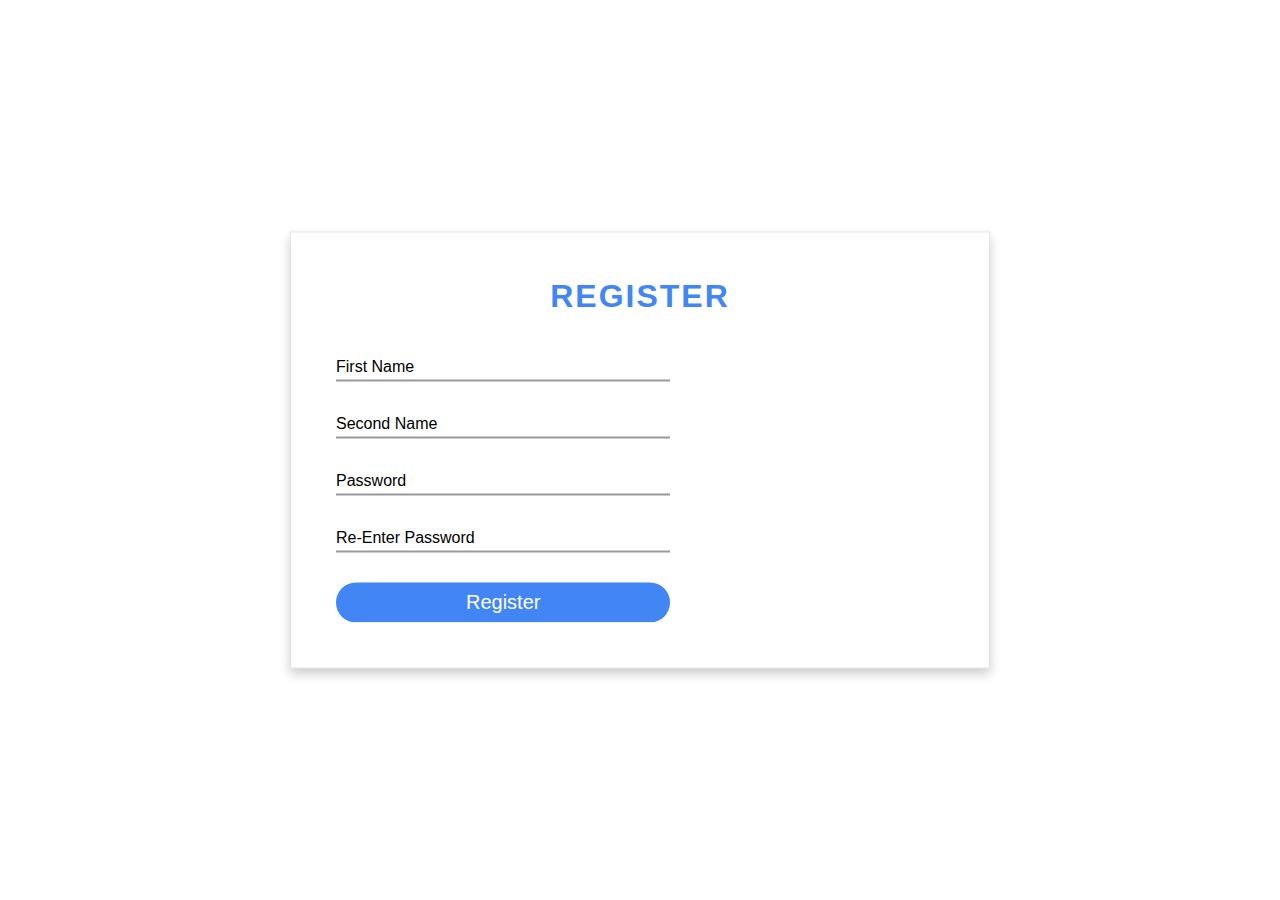
<file: client/index.html>
<!DOCTYPE html>
<html lang="en">
<head>
    <meta charset="UTF-8">
    <meta name="viewport" content="width=device-width, initial-scale=1.0">

    <title>Hover Placeholder With Validation</title>
    <link rel="stylesheet" type="text/css" href="style/style.css">
    <script src="https://code.jquery.com/jquery-3.5.1.js"></script>
    <script src="index.js"></script>
</head>
<body>

<div class="container">
    <h1>REGISTER</h1>
    <form id="registration_form">
        <div>
            <input type="text" id="form_fname" name="" required="">
            <span class="error_form" id="fname_error_message"></span>
            <label>
                First Name
            </label>
        </div>
        <div>
            <input type="text" id="form_sname" name="" required="">
            <span class="error_form" id="sname_error_message"></span>
            <label>
                Second Name
            </label>
        </div>
        <div>
            <input type="password" id="form_password" name="" required="">
            <span class="error_form" id="password_error_message"></span>
            <label>Password</label>
        </div>
        <div>
            <input type="password" id="form_retype_password" name="" required="">
            <span class="error_form" id="retype_password_error_message"></span>
            <label>Re-Enter Password</label>
        </div>
        <input type="submit" value="Register" id="button">
    </form>
</div>

</body>
</html>
</file>
<file: client/style/style.css>
body
{
    margin: 0;
    padding: 0;
    font-family: sans-serif;

    background-repeat: no-repeat;
    background-size: cover;
}
.container
{
    position: absolute;
    top: 50%;
    left: 50%;
    transform: translate(-50%,-50%);
    width: 700px;
    background: #fff;
    padding: 45px;
    box-sizing: border-box;
    border :1px solid rgba(0,0,0,.1);
    box-shadow: 0 5px 10px rgba(0,0,0,.2);
}
.container h1
{
    text-align: center;
    margin: 0 0 40px;
    padding: 0;
    color: rgb(66,133,244);
    letter-spacing: 2px;
}
.container input
{
    padding: 5px;
    margin-bottom: 30px;
    width: 55%;
    box-sizing: border-box;
    box-shadow: none;
    outline: none;
    border:none;
    border-bottom: 2px solid #999;
}
.container input[type="submit"]
{
    border-radius: 25px;
    font-size: 20px;
    height: 40px;
    cursor : pointer;
    background: rgb(66,133,244);
    color: #fff;
    margin-bottom: 0;
}
.container input[type="submit"]:hover
{
    background: #34F458;
    color: #fff;
}
.container form div
{
    position: relative;
}
.container form div label
{
    position: absolute;
    top: 3px;
    pointer-events: none;
    left: 0;
    transition: .5s;
}
.container input:focus ~label,
.container input:valid ~label
{
    left: 0;
    top: -20px;
    color: rgb(66,133,244);
    font-size: 12px;
    font-weight: bold;
}
.container input:focus,
.container input:valid
{
    border-bottom: 2px solid rgb(66,133,244);
}
.error_form
{
    top: 12px;
    color: rgb(216, 15, 15);
    font-size: 15px;

}
</file>
